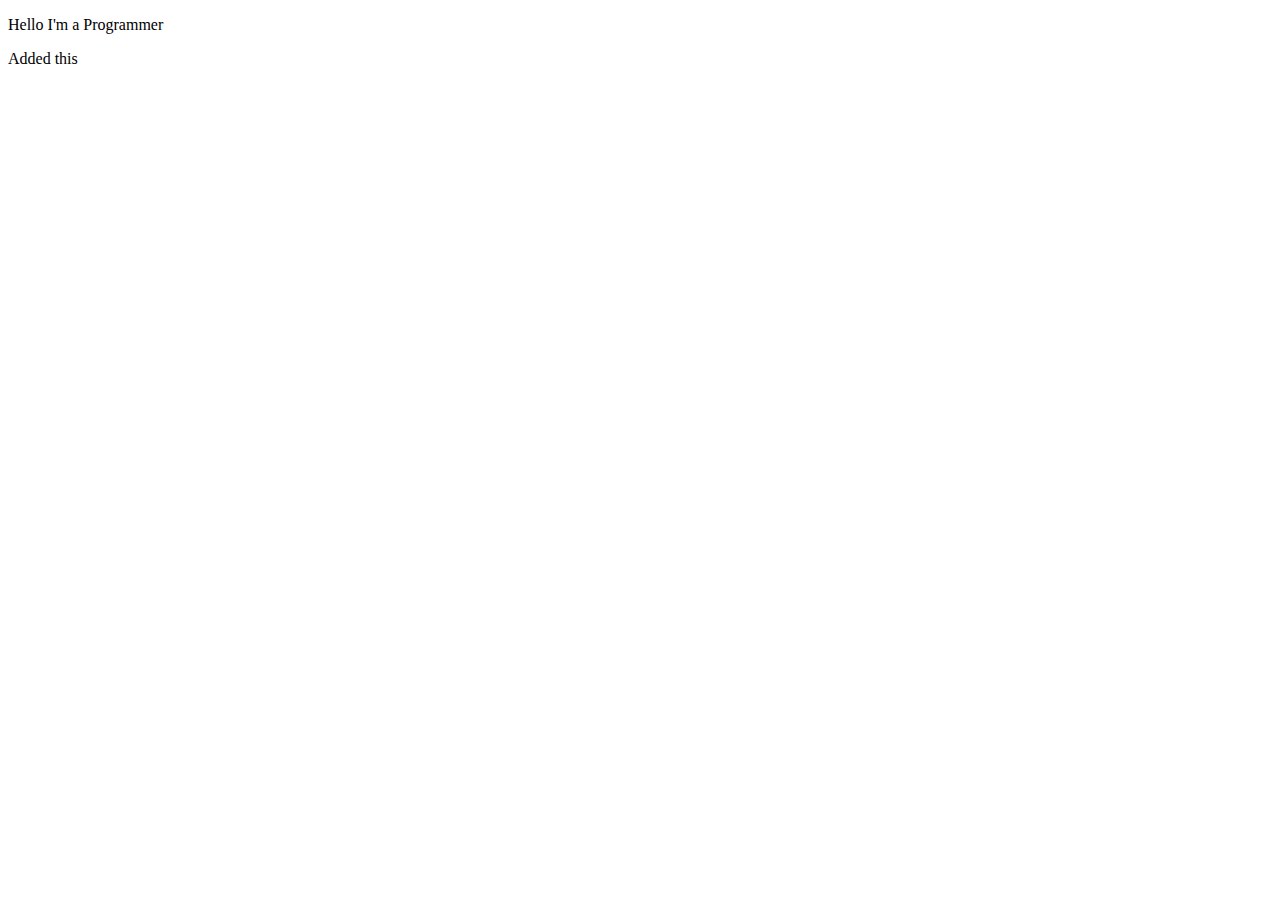
<file: PRAC1.html>
<!DOCTYPE html>
<html lang="en">
<head>
    <meta charset="UTF-8">
    <meta name="viewport" content="width=device-width, initial-scale=1.0">
    <title>NICE</title>
</head>
<body>
    <p>Hello I'm a Programmer</p>
    <p>Added this</p>
    
</body>
</html>
</file>
